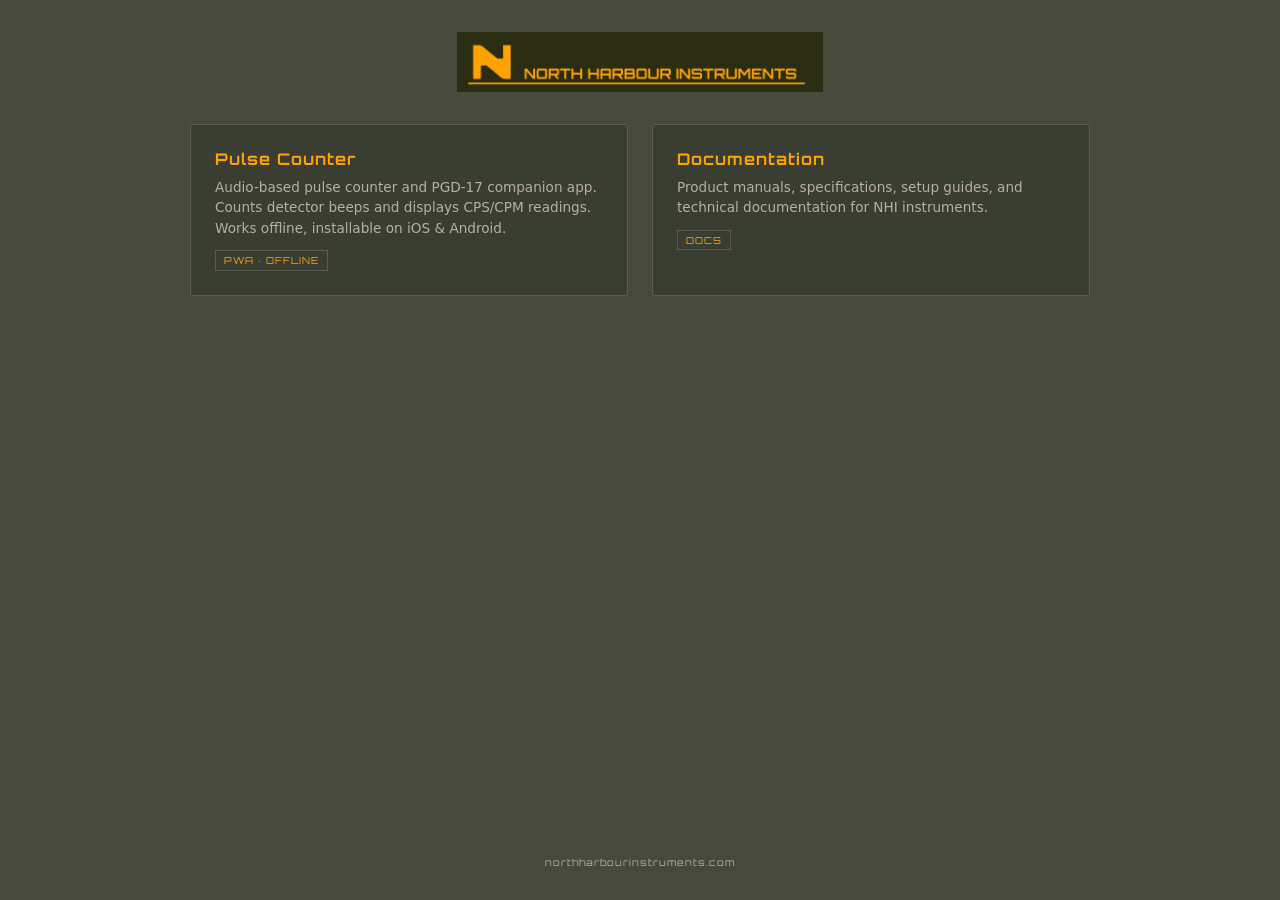
<file: index.html>
<!DOCTYPE html>
<html lang="en">
<head>
    <meta charset="UTF-8">
    <meta name="viewport" content="width=device-width, initial-scale=1.0">
    <title>NHI Tools - North Harbour Instruments</title>
    <meta name="description" content="Online tools and documentation from North Harbour Instruments">
    <link rel="preconnect" href="https://fonts.googleapis.com">
    <link rel="preconnect" href="https://fonts.gstatic.com" crossorigin>
    <link href="https://fonts.googleapis.com/css2?family=Orbitron:wght@400;500;600;700&display=swap" rel="stylesheet">
    <style>
        * { margin: 0; padding: 0; box-sizing: border-box; }
        body {
            font-family: 'Orbitron', sans-serif;
            background: #46493C;
            color: #F6EDDD;
            min-height: 100vh;
            display: flex;
            flex-direction: column;
            align-items: center;
            padding: 2rem 1rem;
        }
        h1 {
            font-size: 1.8rem;
            color: #FFA300;
            text-transform: uppercase;
            letter-spacing: 3px;
            margin-bottom: 0.5rem;
        }
        .subtitle {
            font-size: 0.75rem;
            color: #b8b0a0;
            letter-spacing: 2px;
            text-transform: uppercase;
            margin-bottom: 3rem;
        }
        .tools-grid {
            display: grid;
            grid-template-columns: repeat(auto-fit, minmax(280px, 1fr));
            gap: 1.5rem;
            max-width: 900px;
            width: 100%;
        }
        .tool-card {
            background: #3a3d32;
            border: 1px solid #5a5d4e;
            border-radius: 2px;
            padding: 1.5rem;
            text-decoration: none;
            color: #F6EDDD;
            transition: border-color 0.2s, box-shadow 0.2s;
        }
        .tool-card:hover {
            border-color: #FFA300;
            box-shadow: 0 0 15px rgba(255, 163, 0, 0.2);
        }
        .tool-card h2 {
            font-size: 1rem;
            color: #FFA300;
            margin-bottom: 0.5rem;
            letter-spacing: 1px;
        }
        .tool-card p {
            font-family: system-ui, sans-serif;
            font-size: 0.85rem;
            color: #b8b0a0;
            line-height: 1.5;
        }
        .tag {
            display: inline-block;
            font-size: 0.6rem;
            color: #FFA300;
            border: 1px solid #5a5d4e;
            padding: 0.2rem 0.5rem;
            margin-top: 0.75rem;
            letter-spacing: 1px;
            text-transform: uppercase;
        }
        footer {
            margin-top: auto;
            padding-top: 3rem;
            font-size: 0.6rem;
            color: #5a5d4e;
            letter-spacing: 1px;
        }
        footer a { color: #b8b0a0; text-decoration: none; }
        footer a:hover { color: #FFA300; }
    </style>
    <link rel="icon" type="image/png" href="assets/logo_small.png">
</head>
<body>
    <img src="assets/mainlogo.png" alt="North Harbour Instruments" style="height: 60px; margin-bottom: 2rem;">

    <div class="tools-grid">
        <a href="geiger/" class="tool-card">
            <h2>Pulse Counter</h2>
            <p>Audio-based pulse counter and PGD-17 companion app. Counts detector beeps and displays CPS/CPM readings. Works offline, installable on iOS & Android.</p>
            <span class="tag">PWA · Offline</span>
        </a>

        <!-- Add more tools/docs cards here -->
        <a href="docs/" class="tool-card">
            <h2>Documentation</h2>
            <p>Product manuals, specifications, setup guides, and technical documentation for NHI instruments.</p>
            <span class="tag">Docs</span>
        </a>
    </div>

    <footer>
        <a href="https://northharbourinstruments.com">northharbourinstruments.com</a>
    </footer>
</body>
</html>
</file>
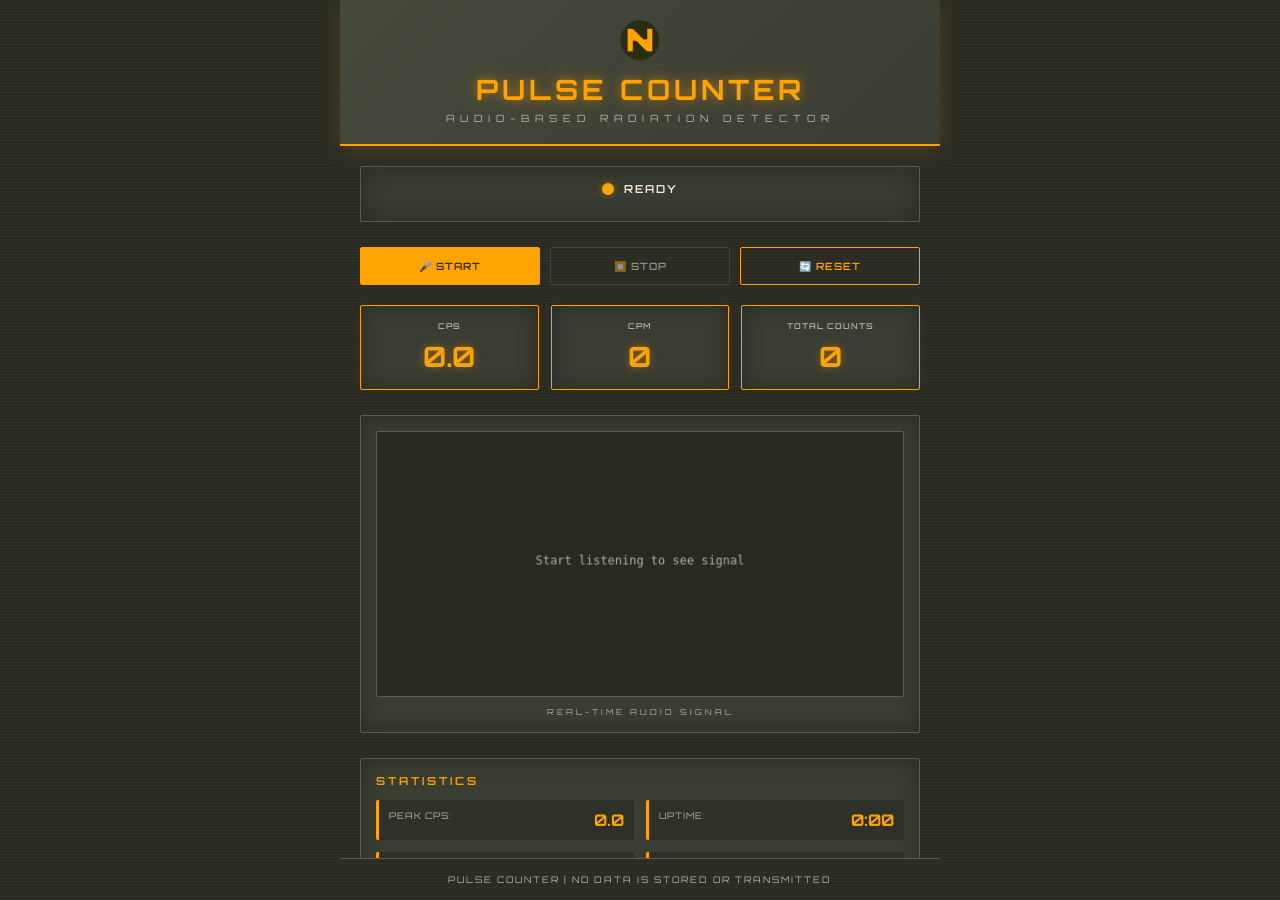
<file: geiger/index.html>
<!DOCTYPE html>
<html lang="en">
<head>
    <meta charset="UTF-8">
    <meta name="viewport" content="width=device-width, initial-scale=1.0">
    <meta name="description" content="Audio-based Pulse Counter for detecting radiation detector beeps">
    <meta name="theme-color" content="#46493C">
    <meta name="apple-mobile-web-app-capable" content="yes">
    <meta name="apple-mobile-web-app-status-bar-style" content="black-translucent">
    <meta name="apple-mobile-web-app-title" content="Pulse Counter">
    
    <title>Pulse Counter</title>
    <link rel="manifest" href="manifest.json">
    <link rel="preconnect" href="https://fonts.googleapis.com">
    <link rel="preconnect" href="https://fonts.gstatic.com" crossorigin>
    <link href="https://fonts.googleapis.com/css2?family=Orbitron:wght@400;500;600;700;800;900&display=swap" rel="stylesheet">
    <link rel="icon" type="image/png" href="../assets/logo_small.png">
    <link rel="apple-touch-icon" href="../assets/logo_small.png">
    <link rel="stylesheet" href="style.css">
</head>
<body>
    <div class="container">
        <header>
            <img src="../assets/logo_small.png" alt="NHI" style="height: 40px; margin-bottom: 0.5rem;">
            <h1>Pulse Counter</h1>
            <p class="subtitle">Audio-based Radiation Detector</p>
        </header>

        <main>
            <!-- Status Section -->
            <section class="status-section">
                <div class="status-indicator" id="statusIndicator">
                    <span class="status-dot" id="statusDot"></span>
                    <span id="statusText">Ready</span>
                </div>
                <p class="status-message" id="statusMessage"></p>
            </section>

            <!-- Audio Input Section -->
            <section class="control-section">
                <button id="startBtn" class="btn btn-primary">
                    🎤 Start
                </button>
                <button id="stopBtn" class="btn btn-secondary" disabled>
                    ⏹️ Stop
                </button>
                <button id="resetBtn" class="btn btn-tertiary">
                    🔄 Reset
                </button>
            </section>

            <!-- Readings Display -->
            <section class="readings-section">
                <div class="reading-card">
                    <div class="reading-label">CPS</div>
                    <div class="reading-value" id="cpsDisplay">0.0</div>
                </div>
                <div class="reading-card">
                    <div class="reading-label">CPM</div>
                    <div class="reading-value" id="cpmDisplay">0</div>
                </div>
                <div class="reading-card">
                    <div class="reading-label">Total Counts</div>
                    <div class="reading-value" id="totalDisplay">0</div>
                </div>
            </section>

            <!-- Audio Visualization (moved up) -->
            <section class="visualization-section">
                <canvas id="frequencyCanvas" width="300" height="150"></canvas>
                <p class="canvas-label">Real-time Audio Signal</p>
            </section>

            <!-- Statistics Section -->
            <section class="stats-section">
                <h3>Statistics</h3>
                <div class="stat-grid">
                    <div class="stat-item">
                        <span class="stat-label">Peak CPS:</span>
                        <span class="stat-value" id="peakCps">0.0</span>
                    </div>
                    <div class="stat-item">
                        <span class="stat-label">Uptime:</span>
                        <span class="stat-value" id="uptime">0:00</span>
                    </div>
                    <div class="stat-item">
                        <span class="stat-label">Averaging Window:</span>
                        <span class="stat-value">1s</span>
                    </div>
                    <div class="stat-item">
                        <span class="stat-label">Frequency Target:</span>
                        <span class="stat-value">4 kHz</span>
                    </div>
                </div>
            </section>

            <!-- Settings (accordion) -->
            <details class="accordion-section">
                <summary>Settings</summary>
                <div class="accordion-content">
                    <div class="setting-group">
                        <label for="sensitivitySlider">Sensitivity:</label>
                        <input type="range" id="sensitivitySlider" min="10" max="100" value="30" class="slider">
                        <span id="sensitivityValue">30%</span>
                    </div>
                    <div class="setting-group">
                        <label for="frequencyInput">Center Freq (kHz):</label>
                        <input type="number" id="frequencyInput" min="0.5" max="20" value="4.266" step="0.01">
                    </div>
                    <div class="setting-group">
                        <label for="beepDurationSlider">Bandpass Width (Hz):</label>
                        <input type="range" id="beepDurationSlider" min="100" max="1000" value="200" step="50" class="slider">
                        <span id="beepDurationValue">200 Hz</span>
                    </div>
                </div>
            </details>

            <!-- Info (accordion) -->
            <details class="accordion-section">
                <summary>About</summary>
                <div class="accordion-content">
                    <p>This PWA detects audio beeps from your radiation detector. Point your device's microphone toward the speaker and adjust sensitivity as needed. The app works offline once loaded.</p>
                    <div class="feature-list">
                        <div class="feature">✓ Works Offline</div>
                        <div class="feature">✓ Installable App</div>
                        <div class="feature">✓ Real-time Detection</div>
                        <div class="feature">✓ Privacy-focused</div>
                    </div>
                </div>
            </details>
        </main>

        <footer>
            <p>Pulse Counter | No data is stored or transmitted</p>
        </footer>
    </div>

    <script>
        // Register service worker for offline support
        if ('serviceWorker' in navigator) {
            navigator.serviceWorker.register('service-worker.js')
                .then(reg => console.log('Service Worker registered'))
                .catch(err => console.log('Service Worker registration failed:', err));
        }

        // Install prompt handling
        let deferredPrompt;
        window.addEventListener('beforeinstallprompt', (e) => {
            e.preventDefault();
            deferredPrompt = e;
            console.log('Install prompt available');
        });
    </script>
    <script src="app.js"></script>
</body>
</html>
</file>
<file: geiger/style.css>
* {
    margin: 0;
    padding: 0;
    box-sizing: border-box;
}

:root {
    --primary-color: #FFA300;
    --secondary-color: #FFA300;
    --dark-bg: #2a2c24;
    --card-bg: #3a3d32;
    --text-primary: #F6EDDD;
    --text-secondary: #b8b0a0;
    --border-color: #5a5d4e;
    --success-color: #FFA300;
    --danger-color: #ff4444;
    --glow-color: rgba(255, 163, 0, 0.4);
    --scanline-color: rgba(255, 163, 0, 0.03);
}

html, body {
    width: 100%;
    height: 100%;
    font-family: 'Orbitron', monospace, sans-serif;
    background-color: var(--dark-bg);
    color: var(--text-primary);
    overflow-x: hidden;
}

body {
    display: flex;
    flex-direction: column;
    background-image:
        repeating-linear-gradient(
            0deg,
            var(--scanline-color) 0px,
            var(--scanline-color) 1px,
            transparent 1px,
            transparent 3px
        );
}

.container {
    display: flex;
    flex-direction: column;
    min-height: 100vh;
    margin: 0 auto;
    padding: 0;
    max-width: 600px;
    width: 100%;
}

header {
    background: linear-gradient(135deg, #46493C 0%, #3a3d32 100%);
    padding: 20px;
    text-align: center;
    border-bottom: 2px solid var(--primary-color);
    padding-top: max(20px, env(safe-area-inset-top));
    box-shadow: 0 4px 20px rgba(255, 163, 0, 0.15);
}

header h1 {
    font-size: 28px;
    margin-bottom: 5px;
    font-weight: 700;
    letter-spacing: 4px;
    text-transform: uppercase;
    text-shadow: 0 0 10px var(--glow-color), 0 0 20px var(--glow-color);
    color: var(--primary-color);
}

.subtitle {
    font-size: 10px;
    color: var(--text-secondary);
    letter-spacing: 6px;
    text-transform: uppercase;
}

main {
    flex: 1;
    padding: 20px;
    padding-bottom: max(20px, env(safe-area-inset-bottom));
    overflow-y: auto;
}

footer {
    padding: 15px 20px;
    text-align: center;
    border-top: 1px solid var(--border-color);
    color: var(--text-secondary);
    font-size: 9px;
    letter-spacing: 2px;
    text-transform: uppercase;
}

/* Sections */
section {
    margin-bottom: 25px;
}

section h3 {
    font-size: 11px;
    font-weight: 600;
    margin-bottom: 12px;
    color: var(--primary-color);
    letter-spacing: 3px;
    text-transform: uppercase;
}

/* Status Section */
.status-section {
    text-align: center;
    padding: 15px;
    background-color: var(--card-bg);
    border-radius: 2px;
    border: 1px solid var(--border-color);
    box-shadow: inset 0 0 30px rgba(0, 0, 0, 0.3);
}

.status-indicator {
    display: flex;
    align-items: center;
    justify-content: center;
    gap: 10px;
    margin-bottom: 10px;
}

.status-dot {
    width: 12px;
    height: 12px;
    border-radius: 50%;
    background-color: var(--success-color);
    animation: pulse 2s infinite;
    box-shadow: 0 0 8px var(--glow-color);
}

.status-dot.inactive {
    background-color: var(--text-secondary);
    animation: none;
}

@keyframes pulse {
    0%, 100% { opacity: 1; }
    50% { opacity: 0.5; }
}

#statusText {
    font-weight: 600;
    font-size: 11px;
    letter-spacing: 2px;
    text-transform: uppercase;
}

.status-message {
    font-size: 12px;
    color: var(--text-secondary);
    margin: 5px 0 0 0;
}

/* Control Section */
.control-section {
    display: grid;
    grid-template-columns: 1fr 1fr 1fr;
    gap: 10px;
    margin-bottom: 20px;
}

.btn {
    padding: 12px 8px;
    border: 1px solid var(--border-color);
    border-radius: 2px;
    font-family: 'Orbitron', monospace;
    font-size: 10px;
    font-weight: 600;
    cursor: pointer;
    transition: all 0.3s ease;
    text-transform: uppercase;
    letter-spacing: 1px;
    white-space: nowrap;
    overflow: hidden;
    text-overflow: ellipsis;
}

.btn-primary {
    background-color: var(--primary-color);
    color: var(--dark-bg);
    border-color: var(--primary-color);
}

.btn-primary:hover:not(:disabled) {
    background-color: #ffb733;
    transform: translateY(-2px);
    box-shadow: 0 4px 12px var(--glow-color);
}

.btn-secondary {
    background-color: transparent;
    color: var(--text-primary);
    border-color: var(--border-color);
}

.btn-secondary:hover:not(:disabled) {
    border-color: var(--primary-color);
    color: var(--primary-color);
    transform: translateY(-2px);
}

.btn-tertiary {
    background-color: transparent;
    color: var(--primary-color);
    border-color: var(--primary-color);
}

.btn-tertiary:hover:not(:disabled) {
    background-color: var(--primary-color);
    color: var(--dark-bg);
    transform: translateY(-2px);
}

.btn:disabled {
    opacity: 0.5;
    cursor: not-allowed;
}

/* Readings Section */
.readings-section {
    display: grid;
    grid-template-columns: 1fr 1fr 1fr;
    gap: 12px;
}

.reading-card {
    background-color: var(--card-bg);
    border: 1px solid var(--primary-color);
    border-radius: 2px;
    padding: 15px;
    text-align: center;
    transition: all 0.3s ease;
    box-shadow: inset 0 0 20px rgba(0, 0, 0, 0.3), 0 0 10px rgba(255, 163, 0, 0.05);
    overflow: hidden;
    min-width: 0;
}

.reading-card:hover {
    box-shadow: inset 0 0 20px rgba(0, 0, 0, 0.3), 0 0 15px var(--glow-color);
}

.reading-label {
    font-size: 8px;
    color: var(--text-secondary);
    text-transform: uppercase;
    letter-spacing: 1px;
    margin-bottom: 8px;
    font-weight: 600;
    white-space: nowrap;
    overflow: hidden;
    text-overflow: ellipsis;
}

.reading-value {
    font-size: 28px;
    font-weight: 700;
    color: var(--primary-color);
    font-family: 'Orbitron', monospace;
    text-shadow: 0 0 10px var(--glow-color);
    white-space: nowrap;
    overflow: hidden;
    text-overflow: ellipsis;
}

/* Statistics Section */
.stats-section {
    background-color: var(--card-bg);
    border: 1px solid var(--border-color);
    border-radius: 2px;
    padding: 15px;
    box-shadow: inset 0 0 20px rgba(0, 0, 0, 0.3);
}

.stat-grid {
    display: grid;
    grid-template-columns: repeat(2, 1fr);
    gap: 12px;
}

.stat-item {
    display: flex;
    justify-content: space-between;
    padding: 10px;
    background-color: rgba(0, 0, 0, 0.2);
    border-radius: 2px;
    border-left: 3px solid var(--primary-color);
}

.stat-label {
    font-size: 9px;
    color: var(--text-secondary);
    letter-spacing: 1px;
    text-transform: uppercase;
}

.stat-value {
    font-weight: 700;
    color: var(--primary-color);
    font-family: 'Orbitron', monospace;
}

/* Accordion Sections */
.accordion-section {
    background-color: var(--card-bg);
    border: 1px solid var(--border-color);
    border-radius: 2px;
    box-shadow: inset 0 0 20px rgba(0, 0, 0, 0.3);
    overflow: hidden;
}

.accordion-section summary {
    padding: 12px 15px;
    font-size: 9px;
    font-weight: 700;
    letter-spacing: 2px;
    text-transform: uppercase;
    color: var(--primary-color);
    cursor: pointer;
    list-style: none;
    display: flex;
    align-items: center;
    justify-content: space-between;
    user-select: none;
    transition: background-color 0.2s ease;
    font-family: 'Orbitron', monospace;
}

.accordion-section summary::-webkit-details-marker {
    display: none;
}

.accordion-section summary::after {
    content: '\25B6';
    font-size: 10px;
    transition: transform 0.2s ease;
    color: var(--primary-color);
}

.accordion-section[open] summary::after {
    transform: rotate(90deg);
}

.accordion-section summary:hover {
    background-color: rgba(255, 163, 0, 0.08);
}

.accordion-section .accordion-content {
    padding: 20px 20px 25px;
    border-top: 1px solid var(--border-color);
}

/* Settings Section */
.settings-section {
    /* styles inherited from .accordion-section */
}

.setting-group {
    margin-bottom: 15px;
    display: flex;
    align-items: center;
    gap: 10px;
}

.setting-group label {
    font-size: 9px;
    font-weight: 600;
    flex: 0 0 auto;
    min-width: 140px;
    letter-spacing: 1px;
    text-transform: uppercase;
}

#frequencyInput {
    flex: 1;
    padding: 8px;
    border: 1px solid var(--border-color);
    background-color: rgba(0, 0, 0, 0.3);
    color: var(--primary-color);
    border-radius: 2px;
    font-size: 13px;
    font-family: 'Orbitron', monospace;
}

#frequencyInput:focus {
    outline: none;
    border-color: var(--primary-color);
    box-shadow: 0 0 8px var(--glow-color);
    background-color: rgba(255, 163, 0, 0.05);
}

.slider {
    flex: 1;
    height: 6px;
    border-radius: 3px;
    background: var(--border-color);
    outline: none;
    -webkit-appearance: none;
    appearance: none;
    cursor: pointer;
}

.slider::-webkit-slider-thumb {
    -webkit-appearance: none;
    appearance: none;
    width: 16px;
    height: 16px;
    border-radius: 2px;
    background: var(--primary-color);
    cursor: pointer;
    transition: all 0.3s ease;
    box-shadow: 0 0 6px var(--glow-color);
}

.slider::-webkit-slider-thumb:hover {
    background: #ffb733;
    box-shadow: 0 0 12px var(--glow-color);
}

.slider::-moz-range-thumb {
    width: 16px;
    height: 16px;
    border-radius: 2px;
    background: var(--primary-color);
    cursor: pointer;
    border: none;
    transition: all 0.3s ease;
    box-shadow: 0 0 6px var(--glow-color);
}

.slider::-moz-range-thumb:hover {
    background: #ffb733;
    box-shadow: 0 0 12px var(--glow-color);
}

.setting-group span {
    font-size: 11px;
    color: var(--primary-color);
    font-weight: 600;
    min-width: 50px;
    text-align: right;
    font-family: 'Orbitron', monospace;
}

/* Visualization Section */
.visualization-section {
    background-color: var(--card-bg);
    border: 1px solid var(--border-color);
    border-radius: 2px;
    padding: 15px;
    text-align: center;
    box-shadow: inset 0 0 20px rgba(0, 0, 0, 0.3);
}

#frequencyCanvas {
    width: 100%;
    height: auto;
    background-color: rgba(0, 0, 0, 0.4);
    border-radius: 2px;
    border: 1px solid var(--border-color);
    display: block;
}

.canvas-label {
    margin-top: 10px;
    font-size: 8px;
    color: var(--text-secondary);
    letter-spacing: 3px;
    text-transform: uppercase;
}

/* Info Section */
.info-section {
    /* styles inherited from .accordion-section */
}

.info-section p {
    font-size: 11px;
    color: var(--text-secondary);
    line-height: 1.8;
    margin-bottom: 12px;
    font-family: 'Orbitron', monospace;
}

.feature-list {
    display: grid;
    grid-template-columns: repeat(2, 1fr);
    gap: 10px;
}

.feature {
    background-color: rgba(255, 163, 0, 0.05);
    padding: 10px;
    border-radius: 2px;
    border-left: 3px solid var(--primary-color);
    font-size: 9px;
    color: var(--primary-color);
    font-weight: 600;
    letter-spacing: 1px;
    text-transform: uppercase;
}

/* Responsive */
@media (max-width: 480px) {
    main {
        padding: 12px;
    }

    header h1 {
        font-size: 24px;
    }

    .control-section {
        grid-template-columns: 1fr 1fr 1fr;
        gap: 4px;
    }

    .btn {
        padding: 10px 4px;
        font-size: 9px;
        letter-spacing: 0;
    }

    .stat-grid {
        grid-template-columns: 1fr;
    }

    .reading-card {
        padding: 10px 6px;
    }

    .reading-value {
        font-size: 22px;
    }

    .reading-label {
        font-size: 7px;
        letter-spacing: 0.5px;
    }
}

/* Scrollbar Theming */
::-webkit-scrollbar {
    width: 8px;
    height: 8px;
}

::-webkit-scrollbar-track {
    background: var(--dark-bg);
    border-radius: 0;
}

::-webkit-scrollbar-thumb {
    background: var(--border-color);
    border-radius: 2px;
    border: 1px solid var(--dark-bg);
}

::-webkit-scrollbar-thumb:hover {
    background: var(--primary-color);
    box-shadow: 0 0 6px var(--glow-color);
}

::-webkit-scrollbar-corner {
    background: var(--dark-bg);
}

/* Firefox scrollbar */
* {
    scrollbar-width: thin;
    scrollbar-color: var(--border-color) var(--dark-bg);
}

/* Safe Area Support */
@supports (padding: max(0px)) {
    main {
        padding-left: max(20px, env(safe-area-inset-left));
        padding-right: max(20px, env(safe-area-inset-right));
    }
}
</file>
